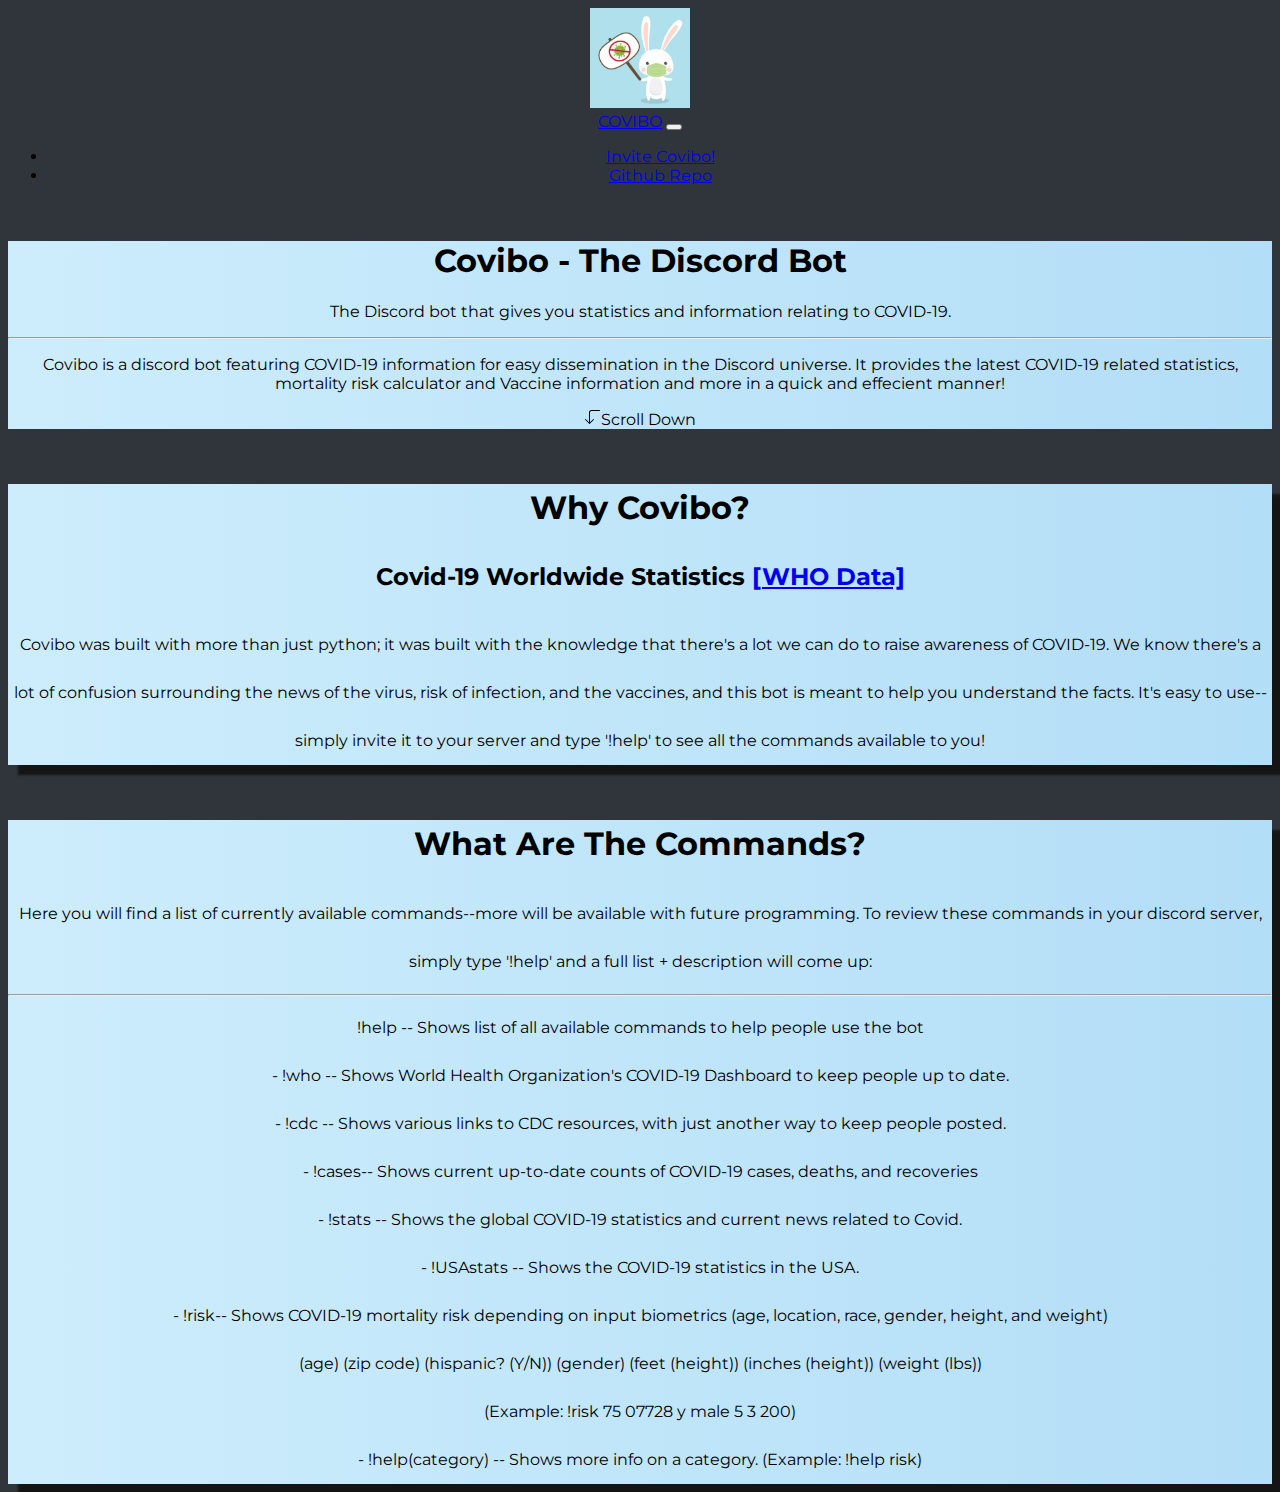
<file: index.html>
<!DOCTYPE html>
<html lang="en">
<link rel="stylesheet" href="styles.css">
<link rel="stylesheet" href="https://cdn.jsdelivr.net/npm/bootstrap@4.5.3/dist/css/bootstrap.min.css"
    integrity="sha384-TX8t27EcRE3e/ihU7zmQxVncDAy5uIKz4rEkgIXeMed4M0jlfIDPvg6uqKI2xXr2" crossorigin="anonymous">
    
    <head>
        <meta charset="UTF-8">
        <meta name="viewport" content="width=device-width, initial-scale=1.0">
        <title>ThetaHacks</title>
    </head>

    <body class="header-fixed">


        <div class="app">
            <header class="app-header navbar">
         <a href="https://discord.com/api/oauth2/authorize?client_id=800027560540766239&permissions=56320&scope=bot"><img src="CoviBo.png" width="100" height="100" alt="CoviBo logo" class="navbar-brand-minimized"></a>
             
                <nav class="navbar navbar-expand-lg navbar-dark bg-dark">
                    <a class="navbar-brand" href="index.html">COVIBO</a>
                    <button class="navbar-toggler" type="button" data-toggle="collapse" data-target="#navbarNav" aria-controls="navbarNav" aria-expanded="false" aria-label="Toggle navigation">
                      <span class="navbar-toggler-icon"></span>
                    </button>
                    <div class="collapse navbar-collapse" id="navbarNav">
                      <ul class="navbar-nav">
                        <li class="nav-item">
                          <a class="nav-link" href="https://discord.com/api/oauth2/authorize?client_id=800027560540766239&permissions=56320&scope=bot">Invite Covibo!</a>
                        </li>
                        <li class="nav-item">
                          <a class="nav-link" href="https://github.com/Jack2104/thetahacks-discord-bot">Github Repo</a>
                        </li>
                      </ul>
                    </div>
                  </nav>
          
             </header>
            
             
             <div class="app-body background">
                <main class="main" style="margin-left: 0px;">
                
                    <br>
    
    <div class="container">
        <div class="row justify-content-center">
              <div class="row justify-content-center"> 
               
                <div class="jumbotron bg-light">
                    <h1 class="display-4">Covibo - The Discord Bot </h1>
                    <p class="lead"> The Discord bot that gives you statistics and information relating to COVID-19.</p>

                    <hr class="my-4">

                    <!-- This a link to helpful icons provided by Bootstrap, one of which is used down below: https://icons.getbootstrap.com/-->
                    <p> Covibo is a  discord bot featuring COVID-19 information for easy dissemination in the Discord universe.
                         It provides the latest COVID-19 related statistics, mortality risk calculator and Vaccine information and more in a quick and effecient manner! </p>
                    <p class="lead">
                        <a class="btn btn-primary btn-lg" id="defCursor" role="button"><svg width="1em" height="1em" viewBox="0 0 16 16" class="bi bi-arrow-90deg-down" fill="currentColor" xmlns="http://www.w3.org/2000/svg">
                            <path fill-rule="evenodd" d="M4.854 14.854a.5.5 0 0 1-.708 0l-4-4a.5.5 0 0 1 .708-.708L4 13.293V3.5A2.5 2.5 0 0 1 6.5 1h8a.5.5 0 0 1 0 1h-8A1.5 1.5 0 0 0 5 3.5v9.793l3.146-3.147a.5.5 0 0 1 .708.708l-4 4z"/>
                          </svg>Scroll Down</a>
                    </p>
                    
                
                </div>
                
            </div>
        </div>


    <div class="background-blue">
            <h1 class="subtitle" style="margin-top: 55px;">Why Covibo?</h1>
            
            <h2 class="subtitle"> Covid-19 Worldwide Statistics <a href="https://covid19.who.int/">[WHO Data]</a></h2>

            <p>
                Covibo was built with more than just python; it was built with the knowledge that there's a lot we can do to raise awareness of COVID-19.
                We know there's a lot of confusion surrounding the news of the virus, risk of infection, and the vaccines, and this bot is meant to help you understand the facts. It's easy to use--
                                simply invite it to your server and type '!help' to see all the commands available to you!
            </p>
    </div>

    <div class="background-blue">
      <h1 class="subtitle" style="margin-top: 55px;">What Are The Commands?</h1>
      Here you will find a list of currently available commands--more will be available with future programming. To review these commands in your discord server,
      simply type '!help' and a full list + description will come up:

    <hr>
     !help --          Shows list of all available commands to help people use the bot <br>
- !who --          Shows World Health Organization's COVID-19 Dashboard to keep people up to date. <br>
- !cdc --           Shows various links to CDC resources, with just another way to keep people posted. <br>
- !cases--         Shows current up-to-date counts of COVID-19 cases, deaths, and recoveries <br>
- !stats --         Shows the global COVID-19 statistics and current news related to Covid. <br>
- !USAstats -- Shows the COVID-19 statistics in the USA. <br>
- !risk--           Shows COVID-19 mortality risk depending on input biometrics (age, location, race, gender, height, 
                      and weight) <br>
                      (age) (zip code) (hispanic? (Y/N)) (gender) (feet (height)) (inches (height)) (weight (lbs))<br>
                     (Example: !risk 75 07728 y male 5 3 200) <br>
- !help(category) --  Shows more info on a category. (Example: !help risk)
</div>
           
</div>

                     <!-- Stuff we may not need-->

            <!-- <div class="row align-items-center"></div><img src="CoviBo1.png"></div>-->
              <!-- <h6 class="tinytitle">CoviBo ||  <a href="https://github.com/Jack2104/thetahacks-discord-bot">CoviBoLab</a> | All Rights Reserved </h6> -->
     </body>
     
    </html>
</file>
<file: styles.css>
/** START **/

/*These are just some colors I picked out, but feel free to change them!
Overall I think it would look great if we stuck with gradient.
*/
@import url('https://fonts.googleapis.com/css2?family=Montserrat:wght@300&display=swap');

* {
    text-align: center;
    font-family: 'Montserrat', sans-serif;
}
.jumbotron{
    background-image: linear-gradient(to right, #cdedfc, #b3def7); 
}

body{
    background-image:linear-gradient(to right, #2f353a, #2f353a);
    
}

#defCursor{
    cursor: default;
    /* */
}

.background-blue{
    background-image: linear-gradient(to right, #cdedfc, #b3def7); 
    line-height: 3em;
    box-shadow: 10px 10px 2px 0.1px #141414; 
}
</file>
